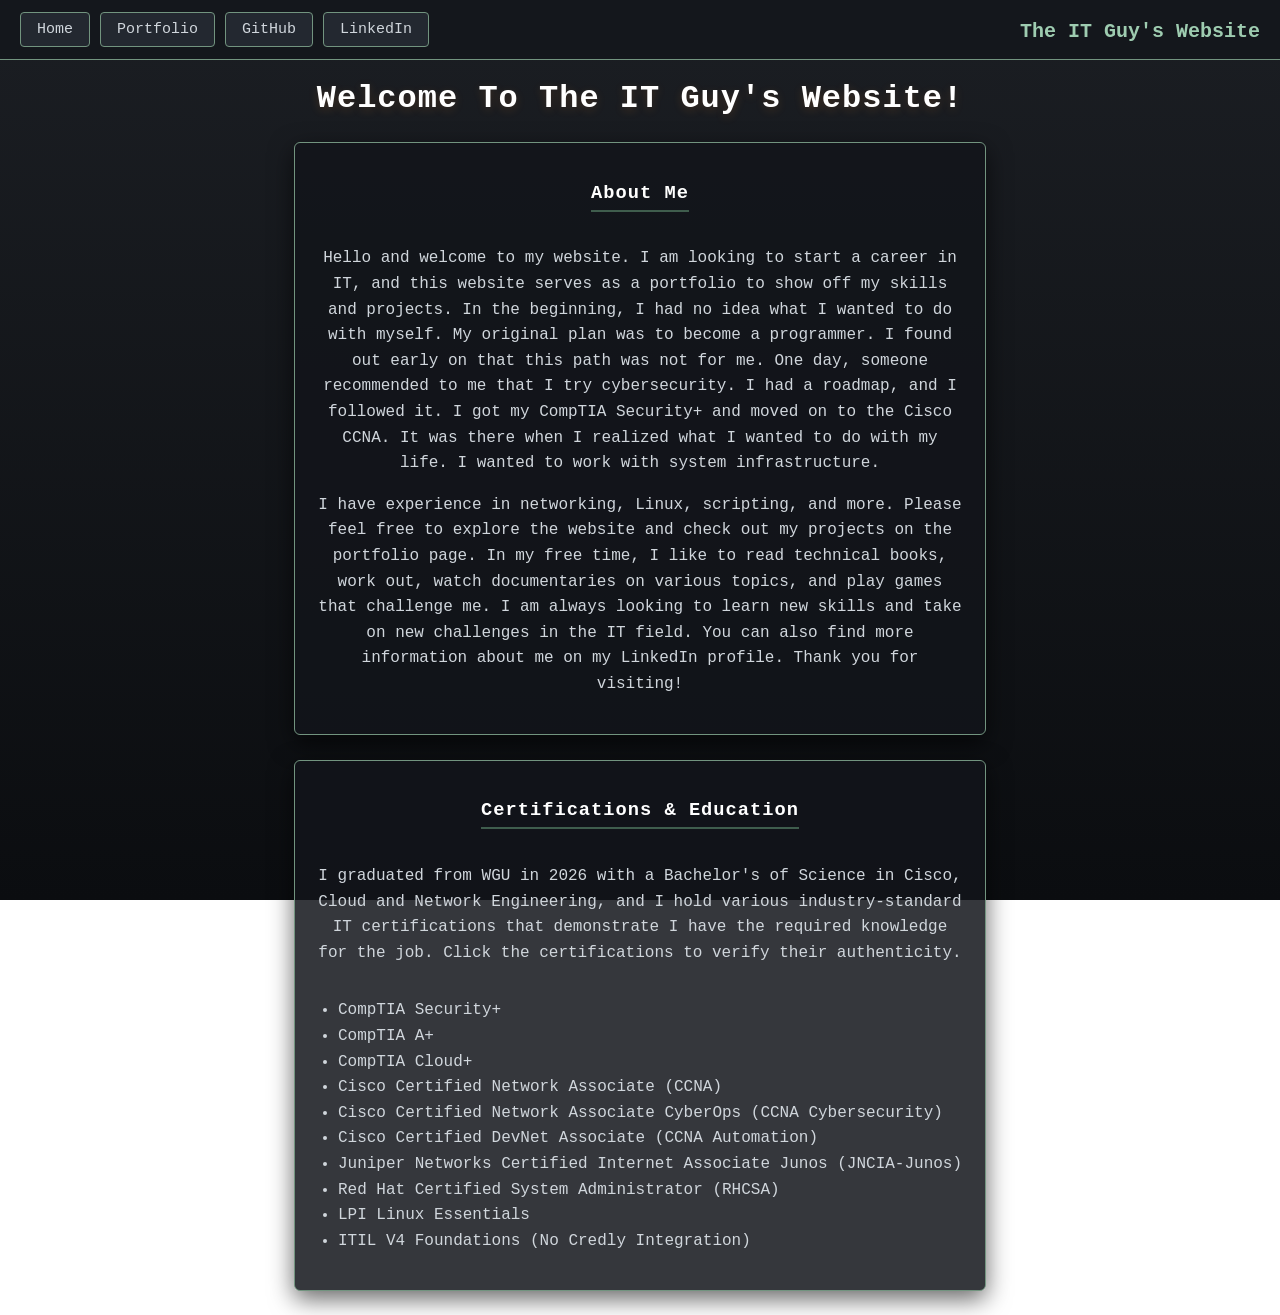
<file: index.html>
<!DOCTYPE html>
<html>
    <head>
        <meta charset="utf-8">
        <title>TheITGuysWebsite</title>
        <meta http-equiv="Content-Security-Policy" content="frame-src 'none'; object-src 'none';">
        <meta http-equiv="X-Frame-Options" content="DENY">
        <meta name="description" content="My IT Portfolio showcasing various projects and skills.">
        <meta name="viewport" content="width=device-width, initial-scale=1">
        <link rel="stylesheet" href="styles.css">
        <link rel="icon" href="E:/Website/Portfolio/Images/Favicon.png" type="image/x-icon">
    </head>
    <body>
        <h1 class="title">Welcome To The IT Guy's Website!</h1>
        <nav class="button-group">
            <a href="index.html">Home</a>
            <a href="/Portfolio/">Portfolio</a>
            <a href="https://github.com/idarbs" target="_blank" rel="noopener noreferrer">GitHub</a>
            <a href="https://www.linkedin.com/in/victorcamarillo/" target="_blank" rel="noopener noreferrer">LinkedIn</a>
            <span class="nav-title">The IT Guy's Website</span>
        </nav>
        <div id="box1" class="content">
            <h3>About Me</h3>
            <p> Hello and welcome to my website. I am looking to start a career in IT, and this website serves as a 
            portfolio to show off my skills and projects. In the beginning, I had no idea what I wanted to do with myself.
            My original plan was to become a programmer. I found out early on that this path was not for me. One day, someone recommended to me that I try cybersecurity.
            I had a roadmap, and I followed it. I got my CompTIA Security+ and moved on to the Cisco CCNA. It was there when I realized what I wanted to do with my life. I wanted to work with system infrastructure.</p>
            <p>I have experience in networking, Linux, scripting, and more. 
            Please feel free to explore the website and check out my projects on the portfolio page. In my free time, I like to read technical books, work out, watch documentaries on various topics, and play games that challenge me.
            I am always looking to learn new skills and take on new challenges in the IT field.
            You can also find more information about me on my LinkedIn profile. Thank you for visiting!</p>
        </div>
        <div id="box1" class="content">
            <h3>Certifications & Education</h3>
            <p>I graduated from WGU in 2026 with a Bachelor's of Science in Cisco, Cloud and Network Engineering, and I hold various industry-standard IT certifications that demonstrate I have the required knowledge for the job.
            Click the certifications to verify their authenticity.</p>
            <ul>
                <li><a href="https://www.credly.com/badges/23673b03-7563-4803-b762-526ca4c0ecaf/public_url" target="_blank" rel="noopener noreferrer">CompTIA Security+</a></li>
                <li><a href="https://www.credly.com/badges/ae6683a0-ff16-44fc-b447-0a7c0b17e7d9/public_url" target="_blank" rel="noopener noreferrer">CompTIA A+</a></li>
                <li><a href="https://www.credly.com/badges/63d557f6-f2f1-46a2-9c8d-9dab0e61741f/public_url" target="_blank" rel="noopener noreferrer">CompTIA Cloud+</a></li>
                <li><a href="https://www.credly.com/badges/2c3ab1ca-4d59-488f-a0d6-c556894ff2c1/public_url" target="_blank" rel="noopener noreferrer">Cisco Certified Network Associate (CCNA)</a></li>
                <li><a href="https://www.credly.com/badges/2c3ab1ca-4d59-488f-a0d6-c556894ff2c1/public_url" target="_blank" rel="noopener noreferrer">Cisco Certified Network Associate CyberOps (CCNA Cybersecurity)</a></li>
                <li><a href="https://www.credly.com/badges/ed95d7cc-9700-4c85-b699-0ec7784fbe4b/public_url" target="_blank" rel="noopener noreferrer">Cisco Certified DevNet Associate (CCNA Automation)</a></li>
                <li><a href="https://www.credly.com/badges/bfe7bc86-3bf4-48a8-86af-cc9d4ebf09c8/public_url" target="_blank" rel="noopener noreferrer">Juniper Networks Certified Internet Associate Junos (JNCIA-Junos)</a></li>
                <li><a href="https://www.credly.com/badges/40cee3cb-d991-4156-bf6a-011ea6af7783/public_url" target="_blank" rel="noopener noreferrer">Red Hat Certified System Administrator (RHCSA)</a></li>
                <li><a href="https://www.credly.com/badges/881cfd7c-2de5-4a68-82e6-4bc8ebe4c955/public_url" target="_blank" rel="noopener noreferrer">LPI Linux Essentials</a></li>
                <li>ITIL V4 Foundations (No Credly Integration)</li>
            </ul>
        </div>
    </body>
</html>
</file>
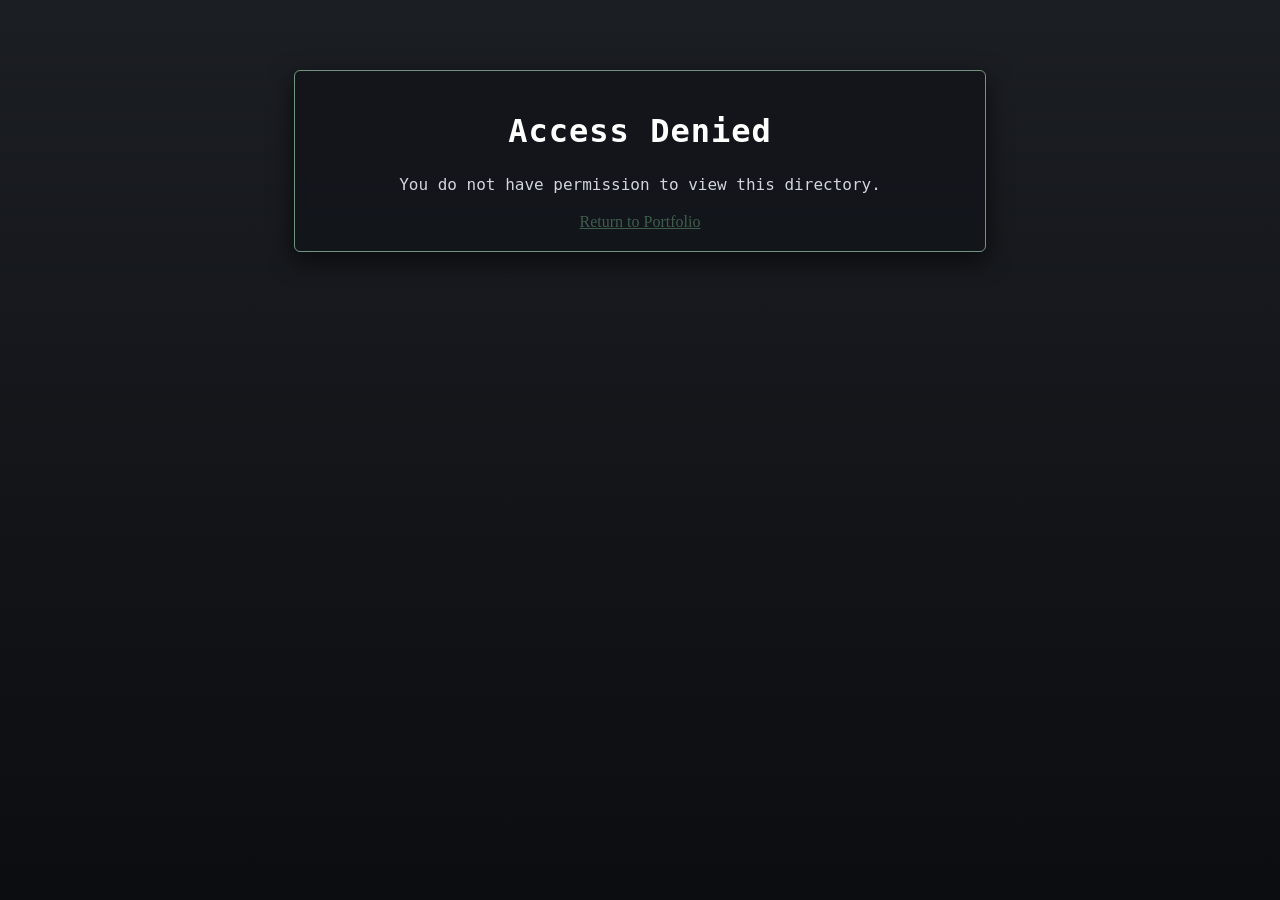
<file: Portfolio/Images/index.html>
<!DOCTYPE html>
<html>
<head>
    <meta charset="utf-8">
    <title>Access Denied</title>
    <link rel="stylesheet" href="../../styles.css">
    <link rel="icon" href="/Portfolio/Images/Favicon.png" type="image/x-icon">
    <meta http-equiv="Content-Security-Policy" content="frame-src 'none'; object-src 'none';">
    <meta http-equiv="X-Frame-Options" content="DENY">
</head>
<body>
    <div id="box1">
        <h1>Access Denied</h1>
    <p>You do not have permission to view this directory.</p>
    <a class="text-links" href="../">Return to Portfolio</a>
    </div>
</body>
</html>
</file>
<file: styles.css>
:root {
  --bg-gradient-top: #1b1e23;
  --bg-gradient-bottom: #0b0d10;
  --box-bg: rgba(18, 21, 26, 0.85);
  --border-color: #72947f;
  --accent-amber: #3f5d4d;
  --accent-amber-hover: #90bda1;
  --text-main: #d0d6dc;
  --text-muted: #8b9bb4;
  --nav-bg: #14171c;
}

/* Set the background image and properties */
body { 
  background: linear-gradient(var(--bg-gradient-top), var(--bg-gradient-bottom));
  background-repeat: no-repeat;
  background-attachment: fixed;
  margin-top: 70px;
}

/* Set the text color and font for headings */
h1, h3 { 
  color: #ffffff;
  font-family: "consolas", monospace;
  letter-spacing: 1px;
}

h3 {
  border-bottom: 2px solid var(--accent-amber);
  padding-bottom: 6px;
  display: inline-block;
}

/* Style for the main title */
.title { 
  text-align: center;
  margin-top: 80px;
  text-shadow: 0 3px 10px rgba(217, 119, 36, 0.2);
}

/* Set the text color and font for paragraphs and lists */
p, ul, li { 
  color: var(--text-main);
  font-family: "consolas", monospace;
  line-height: 1.6;
}

/* Style for the images */
img {
  display: block;
  margin: 10px auto;
  border: 3px solid var(--border-color);
  max-width: 100%;
  height: auto;
  box-sizing: border-box;
  color: var(--text-main);          /* Makes the alt text visible and light */
  background-color: #161a20; 
  font-family: "consolas", monospace;
}

/* Style for the content box */
#box1 { 
  background-color: var(--box-bg);
  padding: 20px;
  border-radius: 6px;
  border: 1px solid var(--border-color);
  box-shadow: 0 8px 24px rgba(0, 0, 0, 0.6);
  max-width: 650px;
  margin: 25px auto;
  text-align: center;
}

#box1 ul {
  text-align: left;        /* Aligns the text to the left */
  display: inline-block;   /* Keeps the list container centered inside the box */
  padding-left: 20px;      /* Ensures adequate space for the bullets */
}

#box1 li a {
  color: var(--text-main);
  text-decoration: none;   /* Removes default underline */
  cursor: pointer;         /* Forces the pointer/hand cursor */
  transition: color 0.2s ease, text-decoration 0.2s ease;
}

#box1 li a:hover {
  color: var(--accent-amber-hover);
  text-decoration: underline;
}

/* Style for the navigation button group */
.button-group {
  position: fixed;
  top: 0;
  left: 0;
  width: 100%;
  display: flex;
  gap: 10px;
  padding: 12px 20px;
  background: var(--nav-bg);
  border-bottom: 1px solid var(--border-color);
  z-index: 1000;
  box-sizing: border-box;
  overflow-x: auto;
  white-space: nowrap;
  -webkit-overflow-scrolling: touch;
}

/* Style for the navigation title */
.nav-title {
  color: #9eccb0;
  font-family: "consolas", monospace;
  font-size: 20px;
  font-weight: bold;
  margin-left: auto;
  padding-left: 15px;
  padding-top: 8px;
}

/* Style the links like buttons */
.button-group a {
  text-decoration: none;
  color: var(--text-main);
  background-color: #232830;
  padding: 8px 16px;
  border: 1px solid var(--border-color);
  border-radius: 4px;
  font-family: "consolas", monospace;
  font-size: 15px;
  display: inline-block;
  flex-shrink: 0;
  transition: background-color 0.2s ease, border-color 0.2s ease, transform 0.1s ease;
}

/* Hover effect */
.button-group a:hover {
  background-color: #2d343f;
  border-color: var(--accent-amber);
  color: #ffffff;
  transform: translateY(-1px);
}

/* Click effect */
.button-group a:active {
  transform: scale(0.97);
}

/* Style for the text links */
.text-links:link {
  color: var(--accent-amber);
  text-decoration: underline;
}
.text-links:visited {
  color: var(--accent-amber);
  text-decoration: underline;
}
.text-links:hover {
  color: var(--accent-amber-hover);
  text-decoration: underline;
}
.text-links:active {
  color: #ffffff;
  text-decoration: underline;
}
</file>
